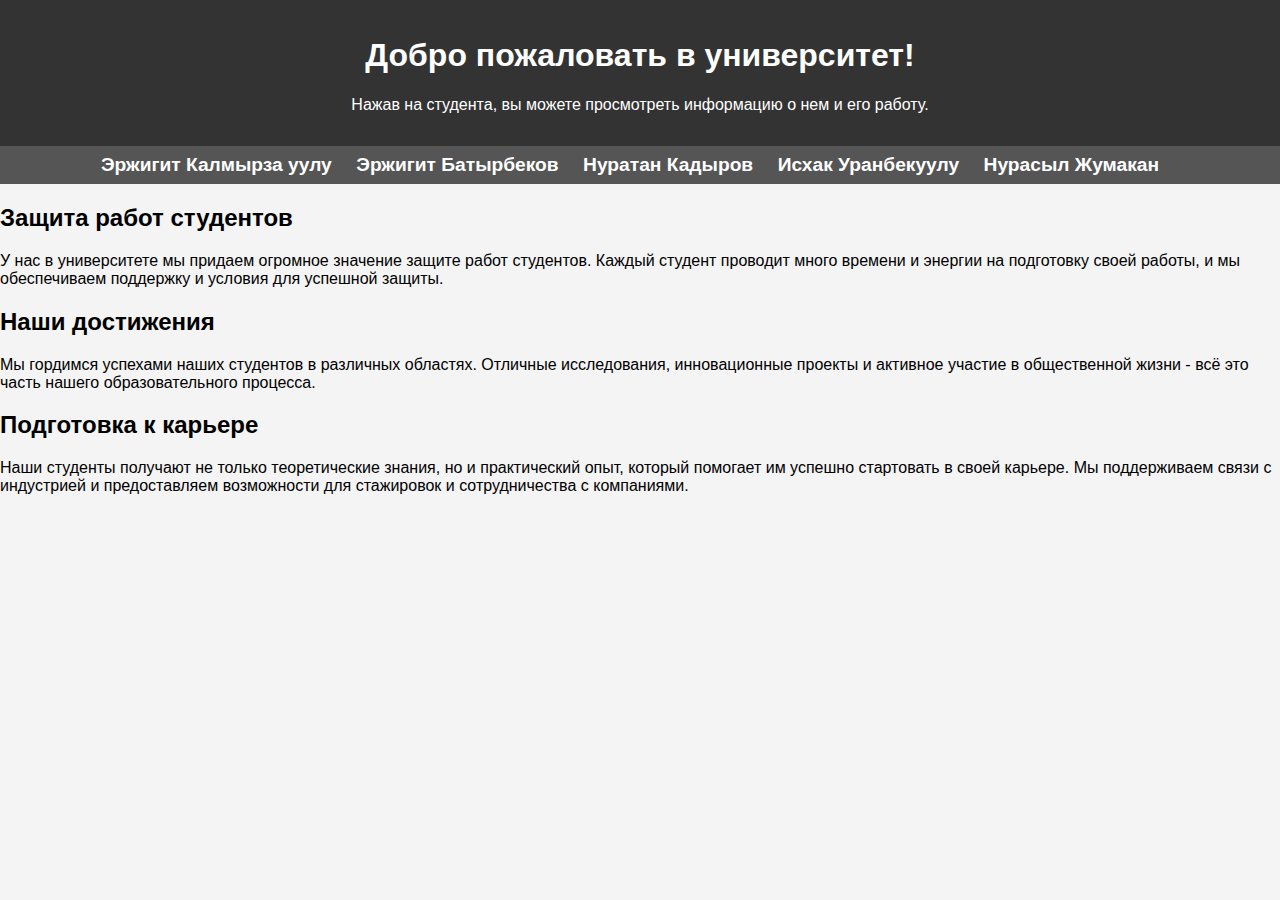
<file: index.html>
<!DOCTYPE html>
<html lang="en">
<head>
    <meta charset="UTF-8">
    <meta name="viewport" content="width=device-width, initial-scale=1.0">
    <title>Главная страница</title>
    <link rel="stylesheet" href="styles.css">
</head>
<body>
    <header>
        <h1>Добро пожаловать в университет!</h1>
        <p>Нажав на студента, вы можете просмотреть информацию о нем и его работу.</p>
    </header>
    
    <nav>
        <ul>
            <li><a href="student1.html">Эржигит Калмырза уулу</a></li>
            <li><a href="student2.html">Эржигит Батырбеков</a></li>
            <li><a href="student3.html">Нуратан Кадыров</a></li>
            <li><a href="student4.html">Исхак Уранбекуулу</a></li>
            <li><a href="student5.html">Нурасыл Жумакан</a></li>
        </ul>
    </nav>

    <section class="additional-info">
        <h2>Защита работ студентов</h2>
        <p>У нас в университете мы придаем огромное значение защите работ студентов. Каждый студент проводит много времени и энергии на подготовку своей работы, и мы обеспечиваем поддержку и условия для успешной защиты.</p>

        <h2>Наши достижения</h2>
        <p>Мы гордимся успехами наших студентов в различных областях. Отличные исследования, инновационные проекты и активное участие в общественной жизни - всё это часть нашего образовательного процесса.</p>

        <h2>Подготовка к карьере</h2>
        <p>Наши студенты получают не только теоретические знания, но и практический опыт, который помогает им успешно стартовать в своей карьере. Мы поддерживаем связи с индустрией и предоставляем возможности для стажировок и сотрудничества с компаниями.</p>
    </section>
</body>
</html>
</file>
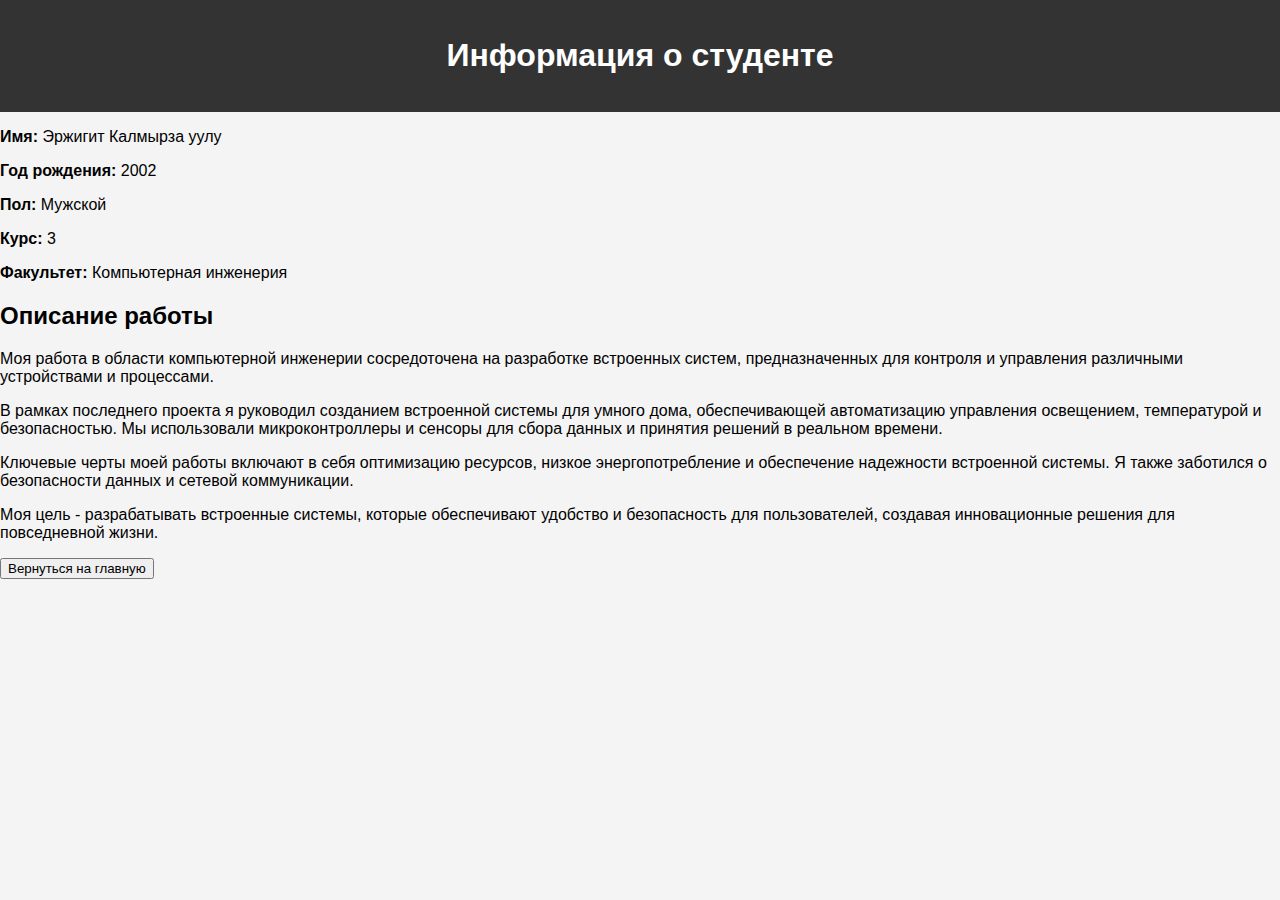
<file: student1.html>
<!DOCTYPE html>
<html lang="en">
<head>
    <meta charset="UTF-8">
    <meta name="viewport" content="width=device-width, initial-scale=1.0">
    <title>Информация о студенте</title>
    <link rel="stylesheet" href="styles.css">
</head>
<body>
    <header>
        <h1>Информация о студенте</h1>
    </header>
    
    <section class="student-info">
        <p><strong>Имя:</strong> Эржигит Калмырза уулу</p>
    <p><strong>Год рождения:</strong> 2002</p>
    <p><strong>Пол:</strong> Мужской</p>
    <p><strong>Курс:</strong> 3</p>
    <p><strong>Факультет:</strong> Компьютерная инженерия</p>
    </section>

    <section class="work-description">
        <h2>Описание работы</h2>
        <p>Моя работа в области компьютерной инженерии сосредоточена на разработке встроенных систем, предназначенных для контроля и управления различными устройствами и процессами.</p>

        <p>В рамках последнего проекта я руководил созданием встроенной системы для умного дома, обеспечивающей автоматизацию управления освещением, температурой и безопасностью. Мы использовали микроконтроллеры и сенсоры для сбора данных и принятия решений в реальном времени.</p>

        <p>Ключевые черты моей работы включают в себя оптимизацию ресурсов, низкое энергопотребление и обеспечение надежности встроенной системы. Я также заботился о безопасности данных и сетевой коммуникации.</p>

        <p>Моя цель - разрабатывать встроенные системы, которые обеспечивают удобство и безопасность для пользователей, создавая инновационные решения для повседневной жизни.</p>
    </section>

    <button onclick="returnToMain()">Вернуться на главную</button>

    <script>
        function returnToMain() {
            window.location.href = "index.html";
        }
    </script>
</body>
</html>
</file>
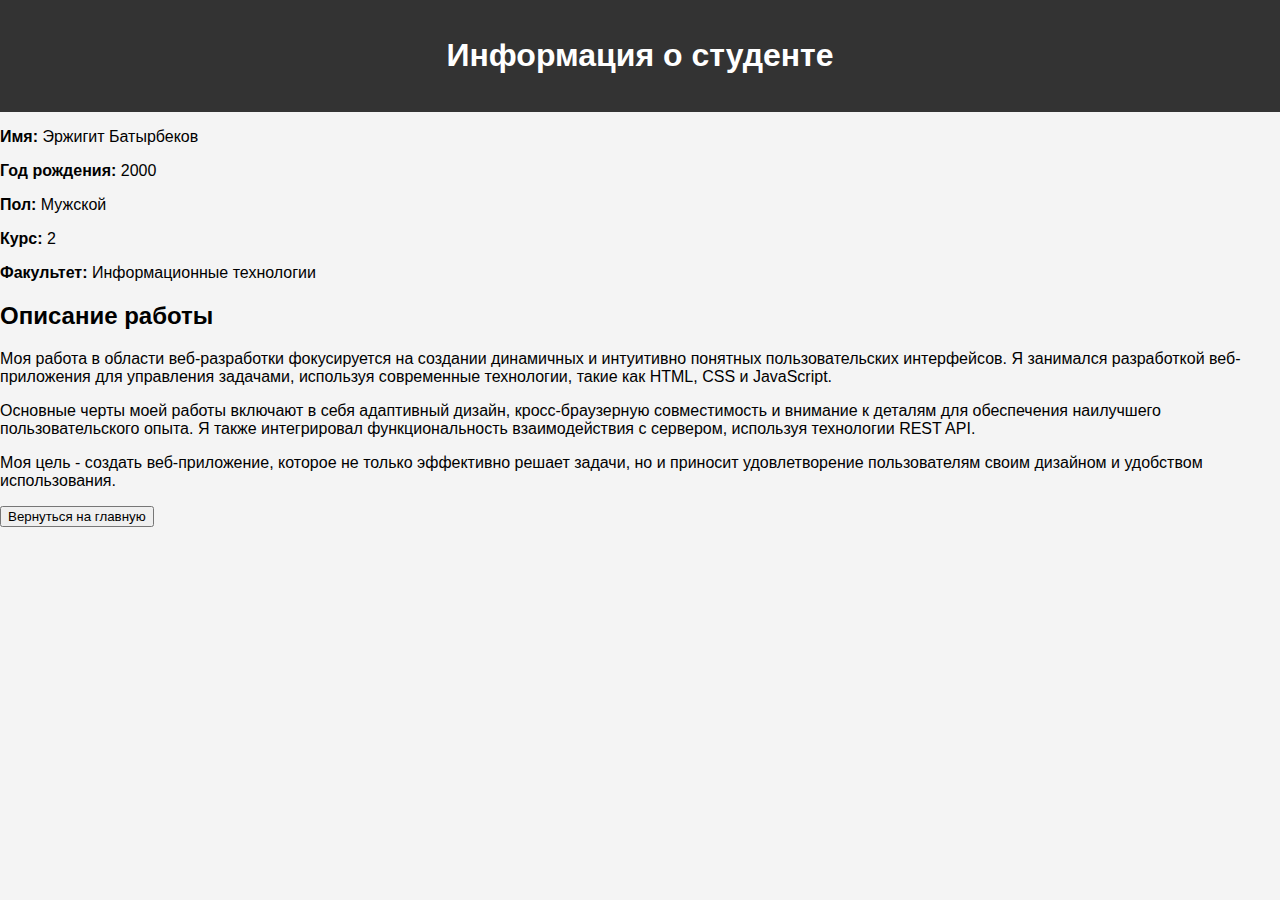
<file: student2.html>
<!DOCTYPE html>
<html lang="en">
<head>
    <meta charset="UTF-8">
    <meta name="viewport" content="width=device-width, initial-scale=1.0">
    <title>Информация о студенте</title>
    <link rel="stylesheet" href="styles.css">
</head>
<body>
    <header>
        <h1>Информация о студенте</h1>
    </header>
    
    <section class="student-info">
        <p><strong>Имя:</strong> Эржигит Батырбеков</p>
    <p><strong>Год рождения:</strong> 2000</p>
    <p><strong>Пол:</strong> Мужской</p>
    <p><strong>Курс:</strong> 2</p>
    <p><strong>Факультет:</strong> Информационные технологии</p>
    </section>

    <section class="work-description">
        <h2>Описание работы</h2>
        <p>Моя работа в области веб-разработки фокусируется на создании динамичных и интуитивно понятных пользовательских интерфейсов. Я занимался разработкой веб-приложения для управления задачами, используя современные технологии, такие как HTML, CSS и JavaScript.</p>

        <p>Основные черты моей работы включают в себя адаптивный дизайн, кросс-браузерную совместимость и внимание к деталям для обеспечения наилучшего пользовательского опыта. Я также интегрировал функциональность взаимодействия с сервером, используя технологии REST API.</p>

        <p>Моя цель - создать веб-приложение, которое не только эффективно решает задачи, но и приносит удовлетворение пользователям своим дизайном и удобством использования.</p>
    </section>

    <button onclick="returnToMain()">Вернуться на главную</button>

    <script>
        function returnToMain() {
            window.location.href = "index.html";
        }
    </script>
</body>
</html>
</file>
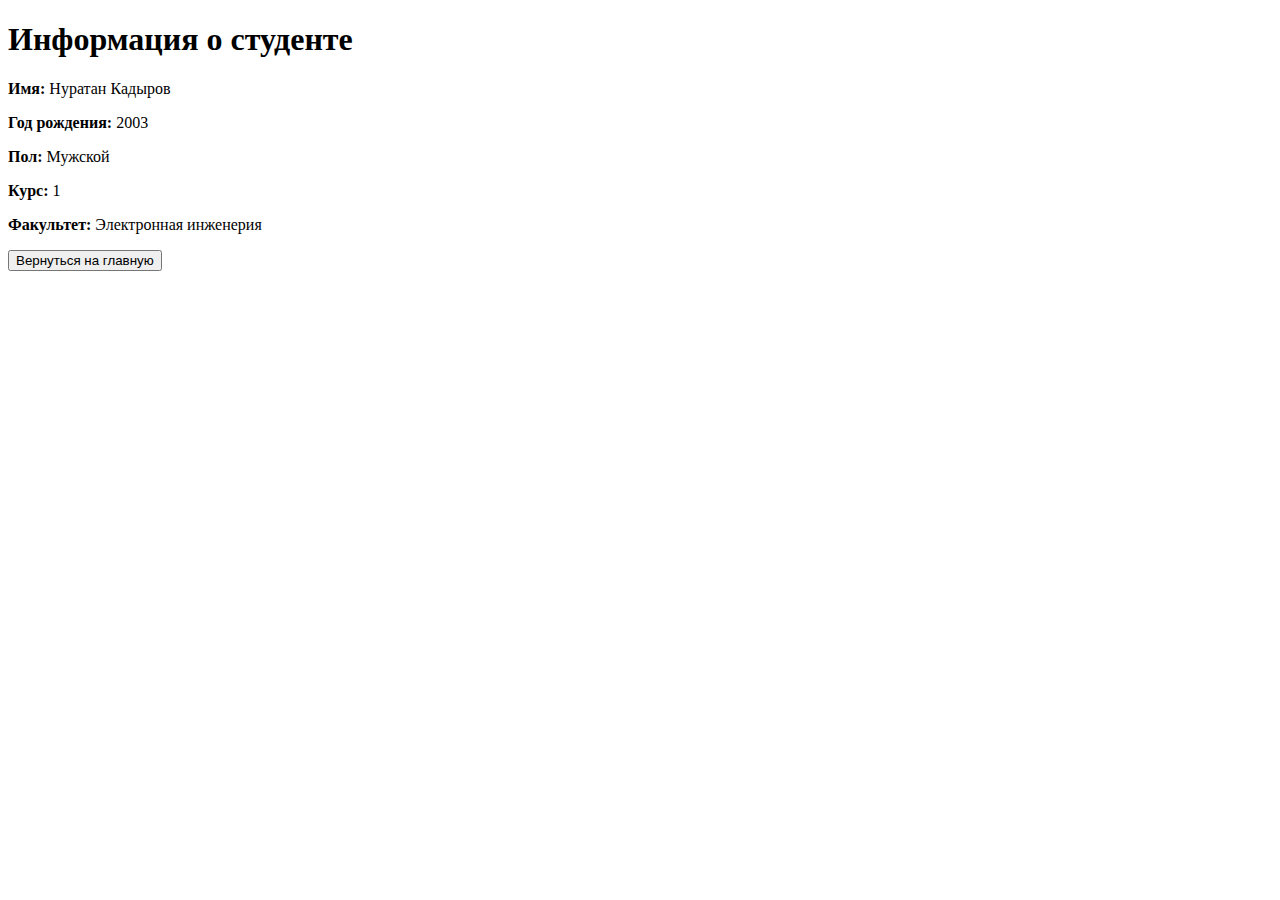
<file: student3.html>
<!DOCTYPE html>
<html lang="en">
<head>
    <meta charset="UTF-8">
    <meta name="viewport" content="width=device-width, initial-scale=1.0">
    <title>Информация о студенте</title>
</head>
<body>
    <h1>Информация о студенте</h1>
    
    <p><strong>Имя:</strong> Нуратан Кадыров</p>
    <p><strong>Год рождения:</strong> 2003</p>
    <p><strong>Пол:</strong> Мужской</p>
    <p><strong>Курс:</strong> 1</p>
    <p><strong>Факультет:</strong> Электронная инженерия</p>

    <button onclick="returnToMain()">Вернуться на главную</button>

    <script>
        function returnToMain() {
            window.location.href = "index.html";
        }
    </script>
</body>
</html>
</file>
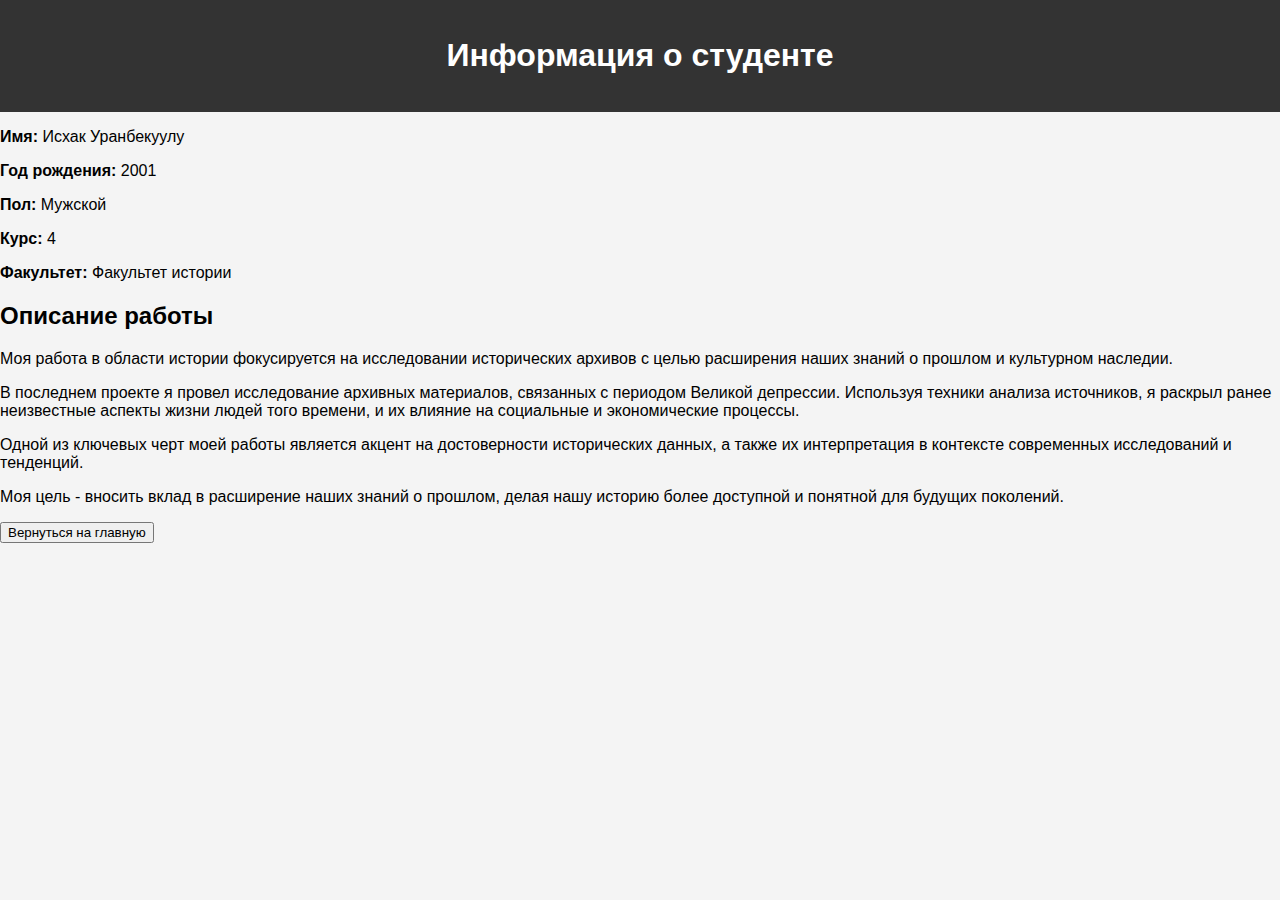
<file: student4.html>
<!DOCTYPE html>
<html lang="en">
<head>
    <meta charset="UTF-8">
    <meta name="viewport" content="width=device-width, initial-scale=1.0">
    <title>Информация о студенте</title>
    <link rel="stylesheet" href="styles.css">
</head>
<body>
    <header>
        <h1>Информация о студенте</h1>
    </header>
    
    <section class="student-info">
        <p><strong>Имя:</strong> Исхак Уранбекуулу</p>
    <p><strong>Год рождения:</strong> 2001</p>
    <p><strong>Пол:</strong> Мужской</p>
    <p><strong>Курс:</strong> 4</p>
    <p><strong>Факультет:</strong> Факультет истории</p>
    </section>

    <section class="work-description">
        <h2>Описание работы</h2>
        <p>Моя работа в области истории фокусируется на исследовании исторических архивов с целью расширения наших знаний о прошлом и культурном наследии.</p>

        <p>В последнем проекте я провел исследование архивных материалов, связанных с периодом Великой депрессии. Используя техники анализа источников, я раскрыл ранее неизвестные аспекты жизни людей того времени, и их влияние на социальные и экономические процессы.</p>

        <p>Одной из ключевых черт моей работы является акцент на достоверности исторических данных, а также их интерпретация в контексте современных исследований и тенденций.</p>

        <p>Моя цель - вносить вклад в расширение наших знаний о прошлом, делая нашу историю более доступной и понятной для будущих поколений.</p>
    </section>

    <button onclick="returnToMain()">Вернуться на главную</button>

    <script>
        function returnToMain() {
            window.location.href = "index.html";
        }
    </script>
</body>
</html>
</file>
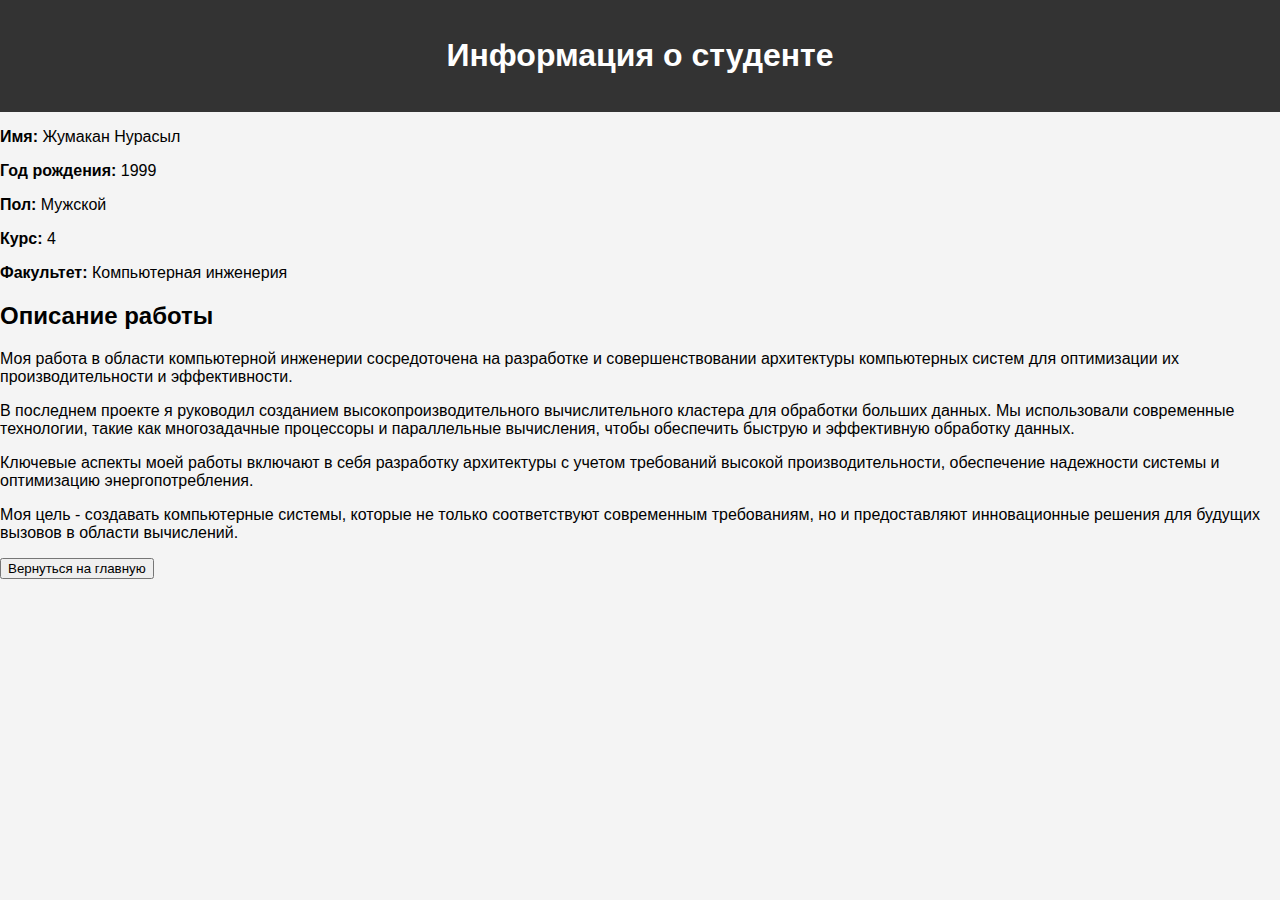
<file: student5.html>
<!DOCTYPE html>
<html lang="en">
<head>
    <meta charset="UTF-8">
    <meta name="viewport" content="width=device-width, initial-scale=1.0">
    <title>Информация о студенте</title>
    <link rel="stylesheet" href="styles.css">
</head>
<body>
    <header>
        <h1>Информация о студенте</h1>
    </header>
    
    <section class="student-info">
        <p><strong>Имя:</strong> Жумакан Нурасыл</p>
    <p><strong>Год рождения:</strong> 1999</p>
    <p><strong>Пол:</strong> Мужской</p>
    <p><strong>Курс:</strong> 4</p>
    <p><strong>Факультет:</strong> Компьютерная инженерия</p>
    </section>

    <section class="work-description">
        <h2>Описание работы</h2>
        <p>Моя работа в области компьютерной инженерии сосредоточена на разработке и совершенствовании архитектуры компьютерных систем для оптимизации их производительности и эффективности.</p>

        <p>В последнем проекте я руководил созданием высокопроизводительного вычислительного кластера для обработки больших данных. Мы использовали современные технологии, такие как многозадачные процессоры и параллельные вычисления, чтобы обеспечить быструю и эффективную обработку данных.</p>

        <p>Ключевые аспекты моей работы включают в себя разработку архитектуры с учетом требований высокой производительности, обеспечение надежности системы и оптимизацию энергопотребления.</p>

        <p>Моя цель - создавать компьютерные системы, которые не только соответствуют современным требованиям, но и предоставляют инновационные решения для будущих вызовов в области вычислений.</p>
    </section>

    <button onclick="returnToMain()">Вернуться на главную</button>

    <script>
        function returnToMain() {
            window.location.href = "index.html";
        }
    </script>
</body>
</html>
</file>
<file: styles.css>
body {
    font-family: 'Arial', sans-serif;
    background-color: #f4f4f4;
    margin: 0;
    padding: 0;
}

header {
    background-color: #333;
    color: #fff;
    text-align: center;
    padding: 1em 0;
}

nav {
    background-color: #555;
    padding: 0.5em 0;
}

nav ul {
    list-style: none;
    padding: 0;
    margin: 0;
    text-align: center;
}

nav li {
    display: inline;
    margin-right: 20px;
}

nav a {
    text-decoration: none;
    color: #fff;
    font-weight: bold;
    font-size: 1.2em;
    transition: color 0.3s;
}

nav a:hover {
    color: #ffcc00;
}
</file>
